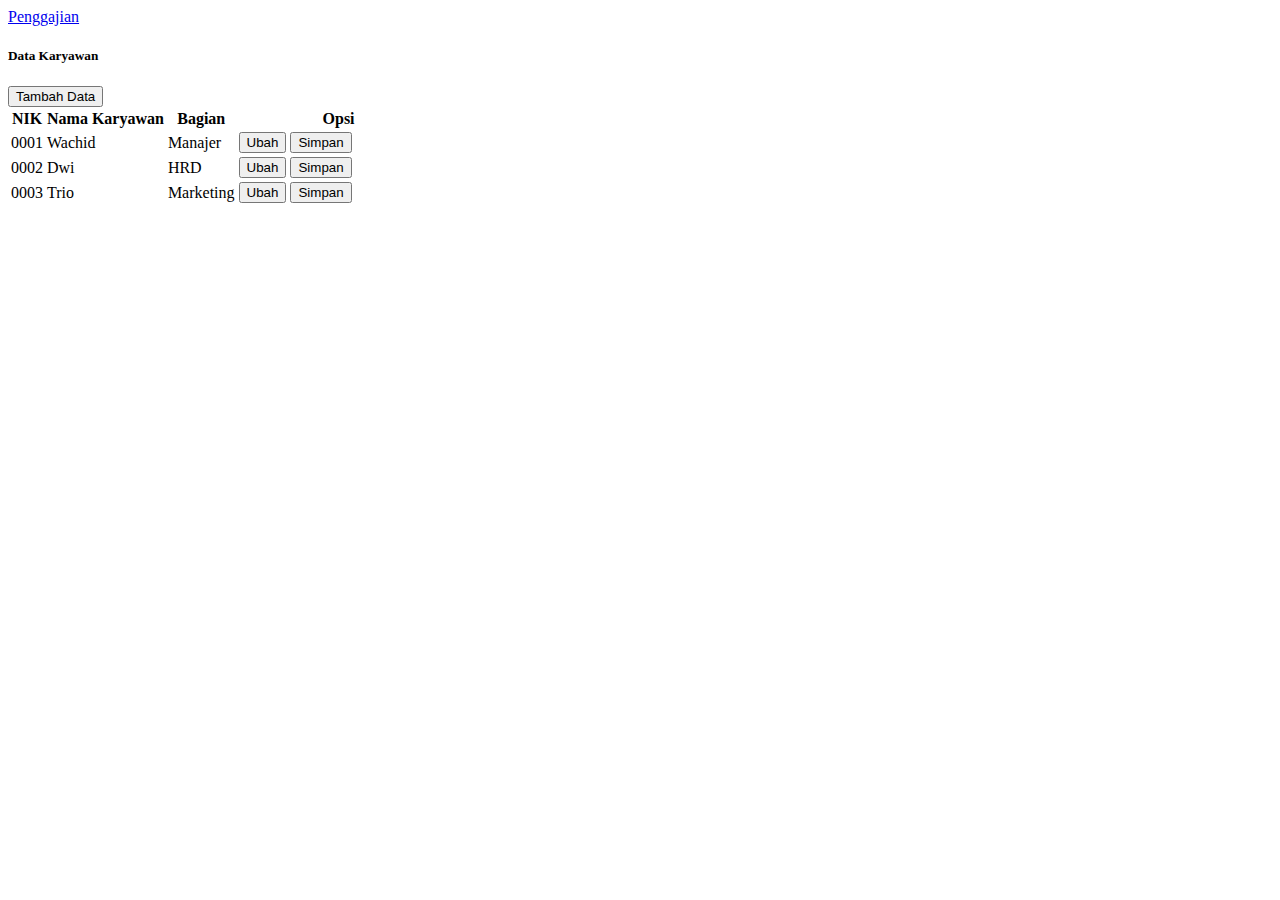
<file: sesi 4/index.html>
<!DOCTYPE html>
<html lang="en">
<head>
    <meta charset="UTF-8">
    <meta http-equiv="X-UA-Compatible" content="IE=edge">
    <meta name="viewport" content="width=device-width, initial-scale=1.0">
    <title>Belajar Bootstrap</title>
    <link href="https://cdn.jsdelivr.net/npm/bootstrap@5.3.2/dist/css/bootstrap.min.css" rel="stylesheet" integrity="sha384-T3c6CoIi6uLrA9TneNEoa7RxnatzjcDSCmG1MXxSR1GAsXEV/Dwwykc2MPK8M2HN" crossorigin="anonymous">
    <link rel="stylesheet" href="https://cdnjs.cloudflare.com/ajax/libs/font-awesome/6.4.2/css/all.min.css" integrity="sha512-z3gLpd7yknf1YoNbCzqRKc4qyor8gaKU1qmn+CShxbuBusANI9QpRohGBreCFkKxLhei6S9CQXFEbbKuqLg0DA==" crossorigin="anonymous" referrerpolicy="no-referrer" />
</head>
<body>
    <nav class="navbar bg-primary navbar-dark">
        <div class="container-fluid">
            <a class="navbar-brand" href="#">Penggajian</a>
        </div>
    </nav>
    <script src="https://cdn.jsdelivr.net/npm/bootstrap@5.3.2/dist/js/bootstrap.bundle.min.js" integrity="sha384-C6RzsynM9kWDrMNeT87bh95OGNyZPhcTNXj1NW7RuBCsyN/o0jlpcV8Qyq46cDfL" crossorigin="anonymous"></script>
    <div class="container-fluid">
        <div class="row mt-2 mb-2">
            <div class="col-md-6">
            <h5>Data Karyawan</h5>
        </div>
        <div class="col-md-6">
        <button class="btn btn-success float-end"><i class="fa fa-plus"></i>Tambah Data</button>
        </div>
        <table class="table table-striped">
            <tr>
                <th>NIK</th>
                <th>Nama Karyawan</th>
                <th>Bagian</th>
                <th style="width: 200px;">Opsi</th>
            </tr>
            <tr>
                <td>0001</td>
                <td>Wachid</td>
                <td>Manajer</td>
                <td>
                    <button class="btn btn-primary"><i class="fa fa-edit"></i>Ubah</button>
                    <button class="btn btn-danger"><i class="fa fa-trash"></i>Simpan</button>
                </td>  
            </tr>
            <tr>
                <td>0002</td>
                <td>Dwi</td>
                <td>HRD</td>
                <td>
                    <button class="btn btn-primary"><i class="fa fa-edit"></i>Ubah</button>
                    <button class="btn btn-danger"><i class="fa fa-trash"></i>Simpan</button>
                </td>
            </tr>
            <tr>
                <td>0003</td>
                <td>Trio</td>
                <td>Marketing</td>
                <td>
                    <button class="btn btn-primary"><i class="fa fa-edit"></i>Ubah</button>
                    <button class="btn btn-danger"><i class="fa fa-trash"></i>Simpan</button>
                </td>
            </tr>
        </table>
    </div>


     
</body>
</html>
</file>
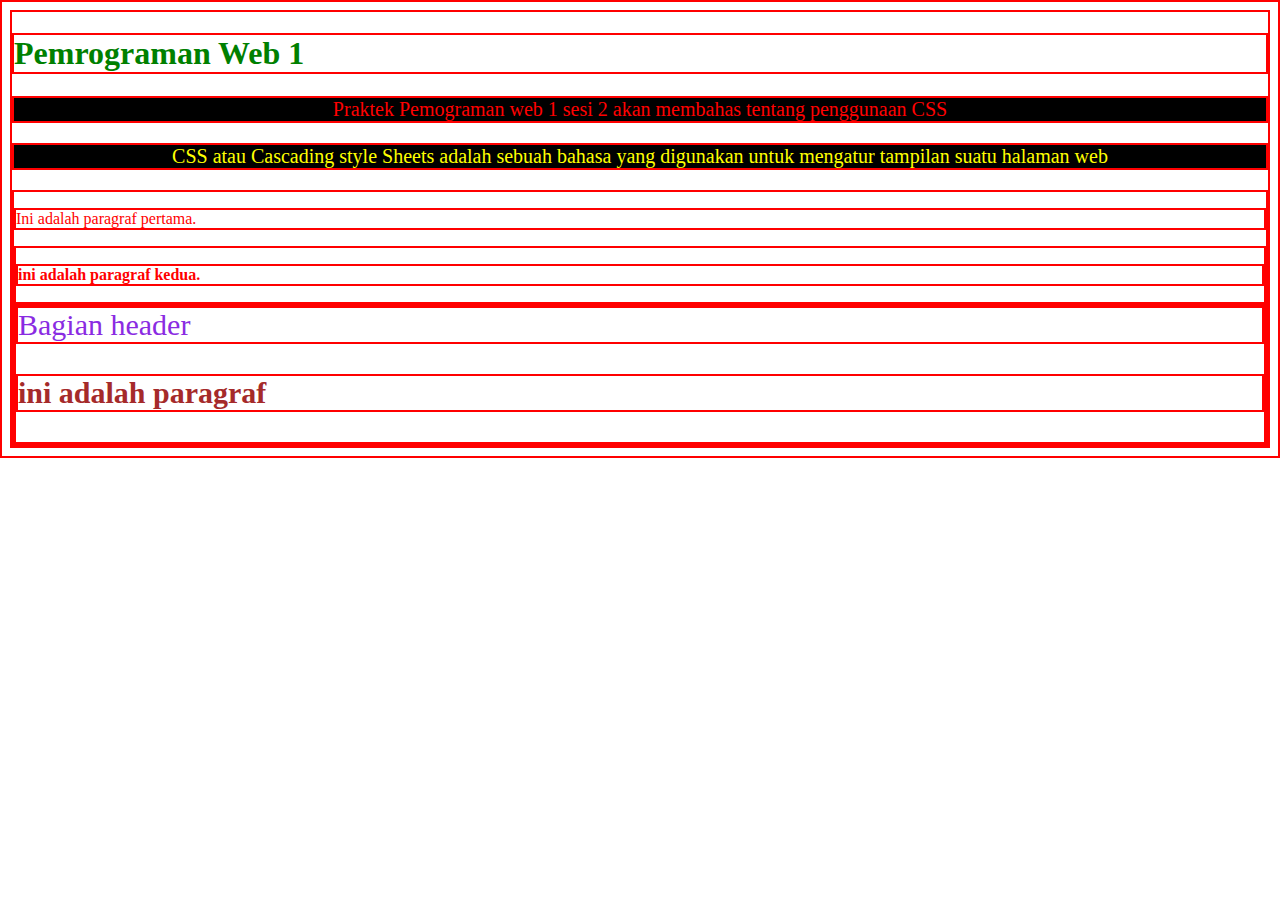
<file: sesi-2/index.html>
<!DOCTYPE html>
<html lang="en">
<head>
    <meta charset="UTF-8">
    <meta http-equiv="X-UA-Compatible" content="IE=edge">
    <meta name="viewport" content="width=device-width, initial-scale=1.0">
    <title>Document</title>
    <style>
         *{
            color: blue;
            border: 2px solid red;
        }
        *{
            color: blue;
        }
        h1{
            color: green;
        }
        .teks-merah, #teks-kuning {
            font-size: 20px;
            text-align: center;
            background-color: black;
            
        }

        #teks-kuning {
            font-size: 20px;
            text-align: center;
            background-color: black;
            
        }

        .teks-merah {
            color: red;
        }

        #teks-kuning {
            color: yellow;
        }

        div p {
            color: red;
        }
        div > div > p {
            font-weight: bold;
        }


        .subbagian {
            font-size: 30px;
        }
        .subbagian.subbagian.header {
            color: blueviolet;
        }
        .subbagian#teks {
            color: brown;
        }

        p:hover {
            background-color: aqua;
        }

       
 
    
    </style>
</head>
<body>
    <h1>Pemrograman Web 1</h1>
    <p class="teks-merah">Praktek Pemograman web 1 sesi 2 akan membahas tentang penggunaan CSS 
</p>
<p id="teks-kuning">CSS atau Cascading style Sheets adalah sebuah bahasa yang digunakan untuk mengatur tampilan suatu halaman web</p>

<div>
    <p> Ini adalah paragraf pertama.</p>
    <div>
        <p> ini adalah paragraf kedua.</p>
    </div>

    <div> 
            <div class="subbagian header">Bagian header</div> 
            <p class="subbagian" id="teks">ini adalah paragraf</p> 
    </div>
</div>
</body>
</html>
</file>
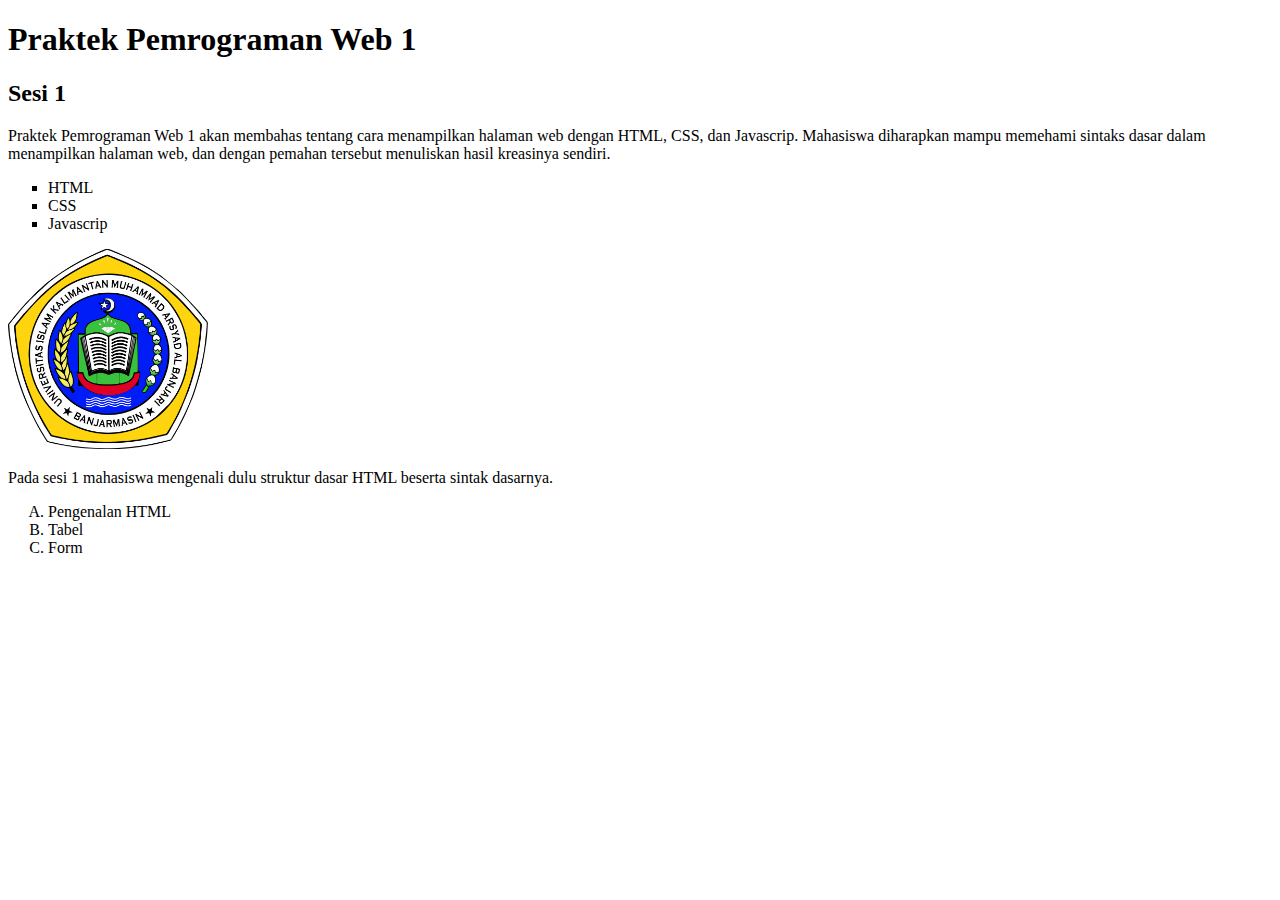
<file: sesi1/index.html>
<!DOCTYPE html>
<html lang="en">

<head>
    <meta charset="UTF-8">
    <meta http-equiv="X-UA-Compatible" content="IE=edge">
    <meta name="viewport" content="width=device-width, initial-scale=1.0">
    <title>Document</title>
</head>

<body>
    <h1>Praktek Pemrograman Web 1</h1>
    <h2>Sesi 1</h2>
    <p>Praktek Pemrograman Web 1 akan membahas tentang cara menampilkan halaman web dengan HTML, CSS, dan Javascrip. Mahasiswa diharapkan mampu memehami sintaks dasar dalam menampilkan halaman web, dan dengan pemahan tersebut menuliskan hasil kreasinya sendiri.</p>
   
    <ul style="list-style-type:square;">
        <li>HTML</li>
        <li>CSS</li>
        <li>Javascrip</li>
    </ul>
    <img src="logo-uniska.png.png" widht="200" height="200">
    <p>Pada sesi 1 mahasiswa mengenali dulu struktur dasar HTML beserta sintak dasarnya.</p>
    <ol type="A">
        <li>Pengenalan HTML</li>
        <li>Tabel</li>
        <li>Form</li>
    </ol>
</body>

</html>
</file>
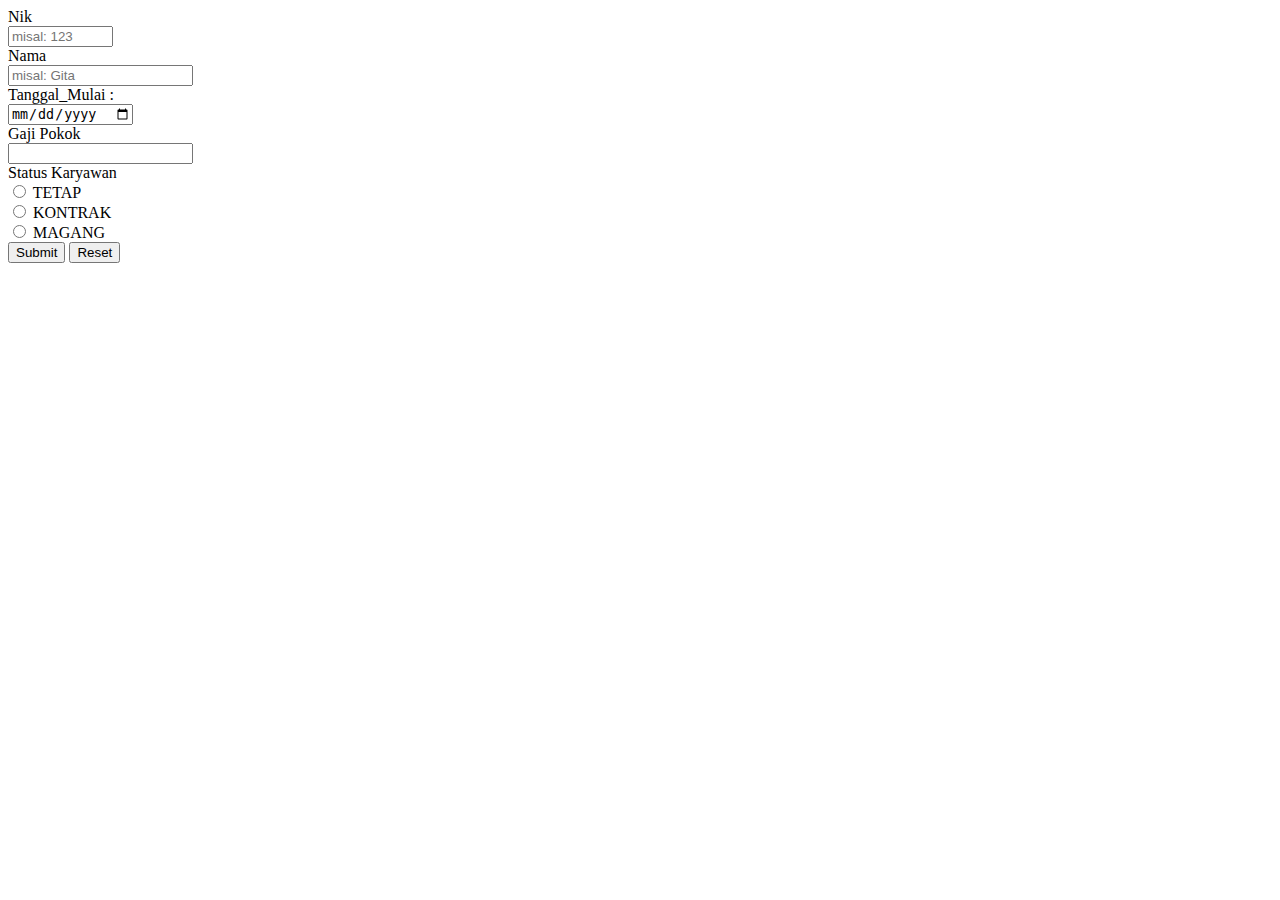
<file: sesi3/index.html>
<!DOCTYPE html>
<html lang="en">
<head>
    <meta charset="UTF-8">
    <meta http-equiv="X-UA-Compatible" content="IE=edge">
    <meta name="viewport" content="width=device-width, initial-scale=1.0">
    <title>Document</title>
</head>
<body>
    <form action="">
        <label for="nik">Nik</label><br>
        <input type="text" id="nik" name="nik" size="10" maxlength="10" required placeholder="misal: 123"><br>
        <label for="nama">Nama</label><br>

        <input type="text" id="nama" name="nama" required placeholder="misal: Gita"><br>
        <label for="nama">Tanggal_Mulai :</label><br>

        <input type="date" id="tanggal_mulai" name="tanggal_mulai" required min="2022-01-11"><br>
        <label for="gaji_pokok">Gaji Pokok</label><br>

        <input type="number" id="gaji_pokok" name="gaji_pokok" required  min="1000000" step="1000"><br>
        <label for="">Status Karyawan</label><br>
        <input type="radio" id="tetap" name="status_karyawan" value="TETAP">
        <label for="tetap">TETAP</label><br>
        <input type="radio" id="kontrak" name="status_karyawan" value="KONTRAK">
        <label for="kontrak">KONTRAK</label><br>
        <input type="radio" id="magang" name="status_karyawan" value="MAGANG">
        <label for="magang">MAGANG</label><br>
        
        <input type="submit" id="btn_submit" name="btn_submit" value="Submit">
        <input type="reset" id="btn_reset" name="btn_reset" value="Reset">
    

    </form>

</body>
</html>
</file>
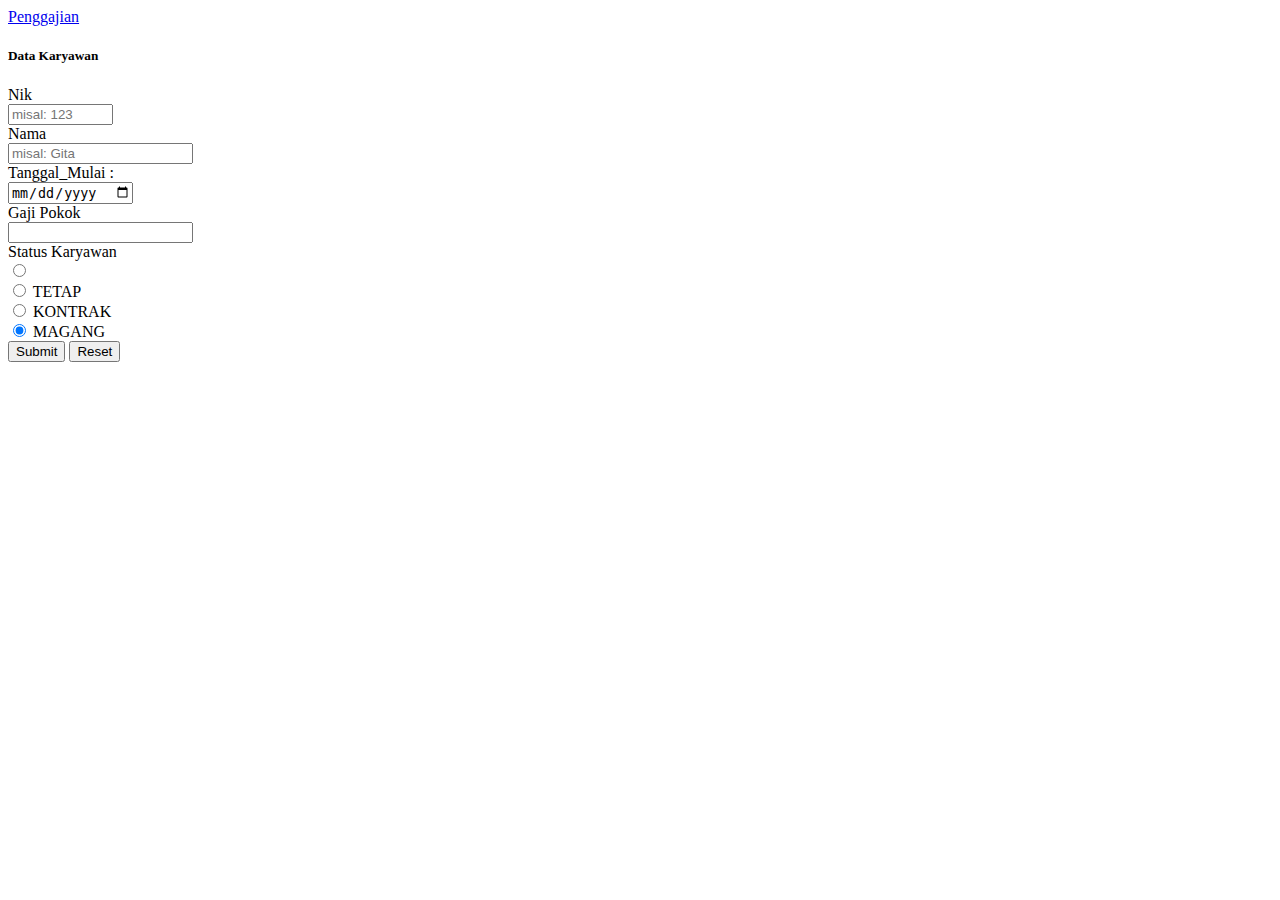
<file: sesi 4/tambah.html>
<!DOCTYPE html>
<html lang="en">
<head>
    <meta charset="UTF-8">
    <meta http-equiv="X-UA-Compatible" content="IE=edge">
    <meta name="viewport" content="width=device-width, initial-scale=1.0">
    <title>Belajar Bootstrap</title>
    <link href="https://cdn.jsdelivr.net/npm/bootstrap@5.3.2/dist/css/bootstrap.min.css" rel="stylesheet" integrity="sha384-T3c6CoIi6uLrA9TneNEoa7RxnatzjcDSCmG1MXxSR1GAsXEV/Dwwykc2MPK8M2HN" crossorigin="anonymous">
    <link rel="stylesheet" href="https://cdnjs.cloudflare.com/ajax/libs/font-awesome/6.4.2/css/all.min.css" integrity="sha512-z3gLpd7yknf1YoNbCzqRKc4qyor8gaKU1qmn+CShxbuBusANI9QpRohGBreCFkKxLhei6S9CQXFEbbKuqLg0DA==" crossorigin="anonymous" referrerpolicy="no-referrer" />
</head>
<body>
    <nav class="navbar bg-primary navbar-dark">
        <div class="container-fluid">
            <a class="navbar-brand" href="#">Penggajian</a>
        </div>
    </nav>
    <div class="container-fluid">
        <div class="row mt-2">
            <h5>Data Karyawan</h5>
            <form action="">
               <div class="mb-3"> 
                <label for="nik">Nik</label><br>
                <input type="text" id="nik" name="nik" size="10" maxlength="10" required placeholder="misal: 123"><br>
                </div>

                <div class="mb-3"></div>
                <label for="nama">Nama</label><br>
                <input type="text" id="nama" name="nama" required placeholder="misal: Gita"><br>
                </div>

                <div class="mb-3"> 
                <label for="nama">Tanggal_Mulai :</label><br>
                <input type="date" id="tanggal_mulai" name="tanggal_mulai" required min="2022-01-11"><br>
                </div>

                <div class="mb-3">
                <label for="gaji_pokok">Gaji Pokok</label><br>
                <input type="number" id="gaji_pokok" name="gaji_pokok" required  min="1000000" step="1000"><br>
                </div>

                <div class="mb-3">
                <label for="">Status Karyawan</label><br>
                <input type="radio" id="tetap" name="status_karyawan" value="TETAP">
                </div>

                <div class="form-check">
                    <input class="form-check-input" type="radio" name="status_karyawan" id="tetap" value="TETAP" checked>
                    <label class="form-check-label" for="tetap">TETAP</label>
                </div>

                <div class="form-check">
                    <input class="form-check-input" type="radio" name="status_karyawan" id="kontrak" value="KONTRAK" checked>
                    <label class="form-check-label" for="tetap">KONTRAK</label>
                </div>

                <div class="form-check">
                    <input class="form-check-input" type="radio" name="status_karyawan" id="magang" value="MAGANG" checked>
                    <label class="form-check-label" for="tetap">MAGANG</label>
                </div>
            </div>  

            <button type="submit" class="btn btn success" id="btn_submit" name="btn_submit" value="Submit">
                <i class="fa fa-save"></i> Submit
            </button>
            <button type="reset" class="btn btn primary" id="btn_reset" name="btn_reset" value="Reset">
                <i class="fa fa-rotate"></i> Reset
            </button>
            </form>
        </div>
            </div>
            <script src="https://cdn.jsdelivr.net/npm/bootstrap@5.3.2/dist/js/bootstrap.bundle.min.js" integrity="sha384-C6RzsynM9kWDrMNeT87bh95OGNyZPhcTNXj1NW7RuBCsyN/o0jlpcV8Qyq46cDfL" crossorigin="anonymous"></script>
</body>
</html>
</file>
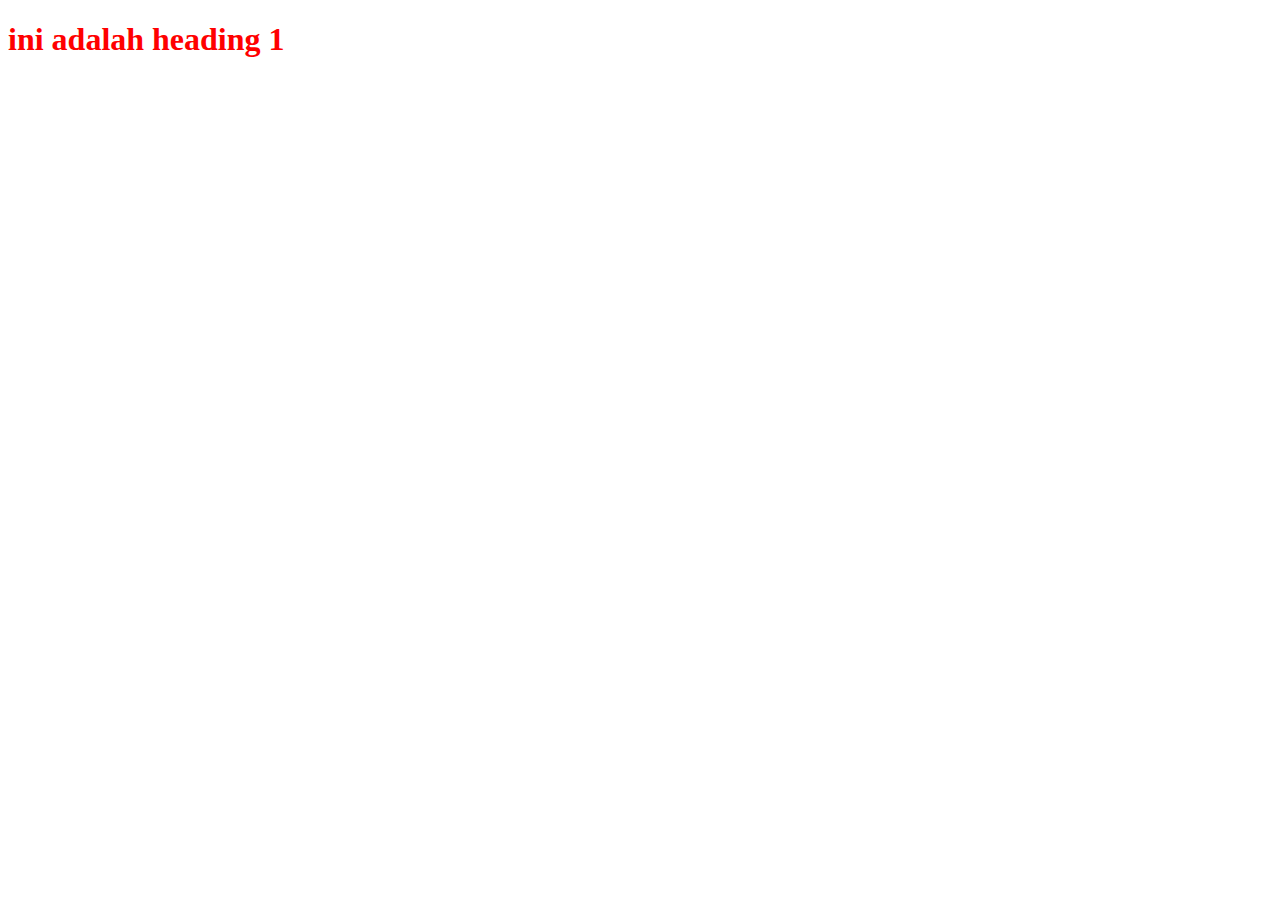
<file: sesi-2/eksternal.html>
<!DOCTYPE html>
<html lang="en">
<head>
    <meta charset="UTF-8">
    <meta http-equiv="X-UA-Compatible" content="IE=edge">
    <meta name="viewport" content="width=device-width, initial-scale=1.0">
    <link rel="stylesheet" href="style.css">
    <title>Document</title>
</head>
<body>
    <h1> ini adalah heading 1</h1>
</body>
</html>
</file>
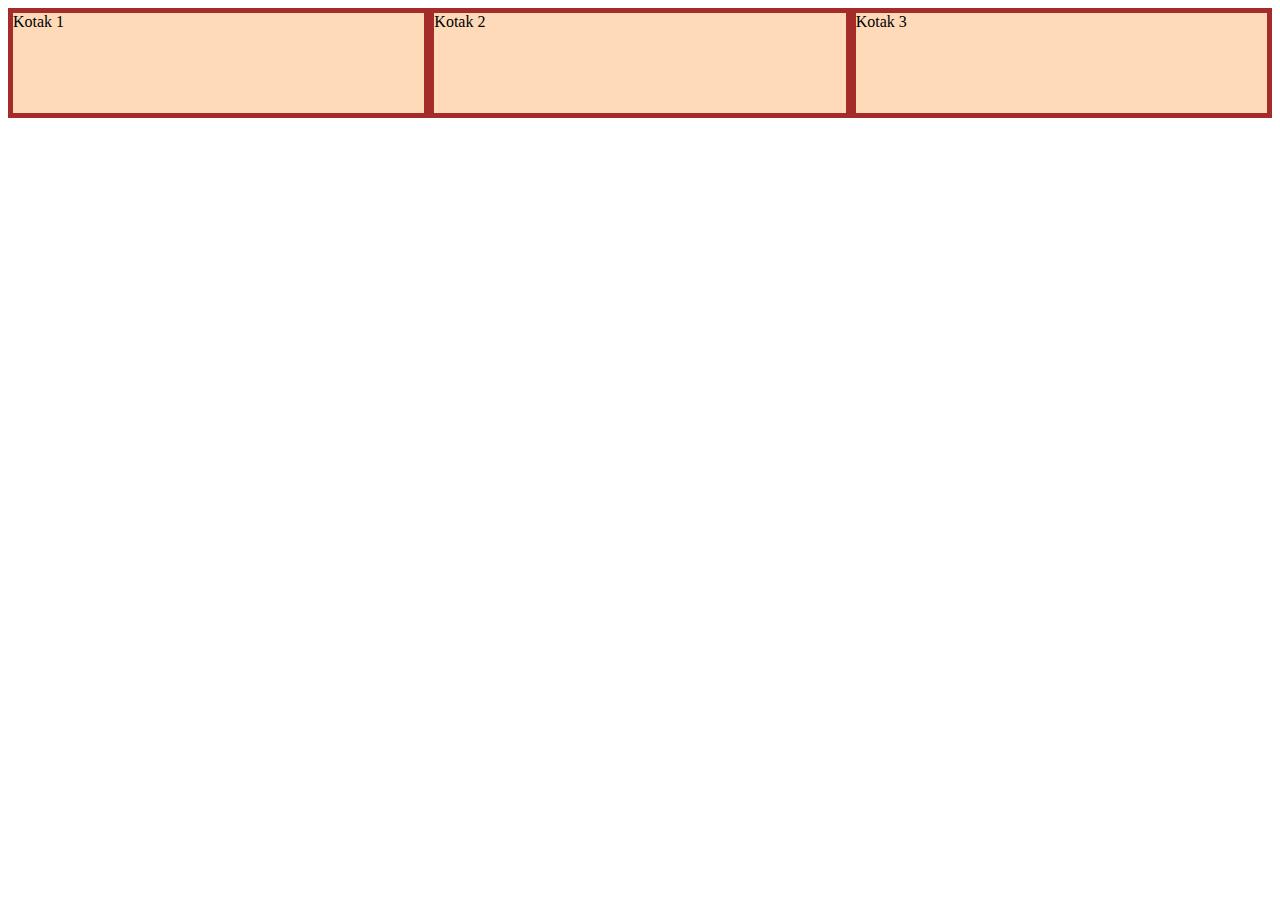
<file: sesi-2/flexbox.html>
<!DOCTYPE html>
<html lang="en">
<head>
    <meta charset="UTF-8">
    <meta http-equiv="X-UA-Compatible" content="IE=edge">
    <meta name="viewport" content="width=device-width, initial-scale=1.0">
    <title>Document</title>
    <link rel="stylesheet" href="flex.css">
</head>
<body>
    <div class="container">
        <div class="satu">Kotak 1</div>
        <div class="dua">Kotak 2</div>
        <div class="tiga">Kotak 3</div>
    </div>
</body>
</html>
</file>
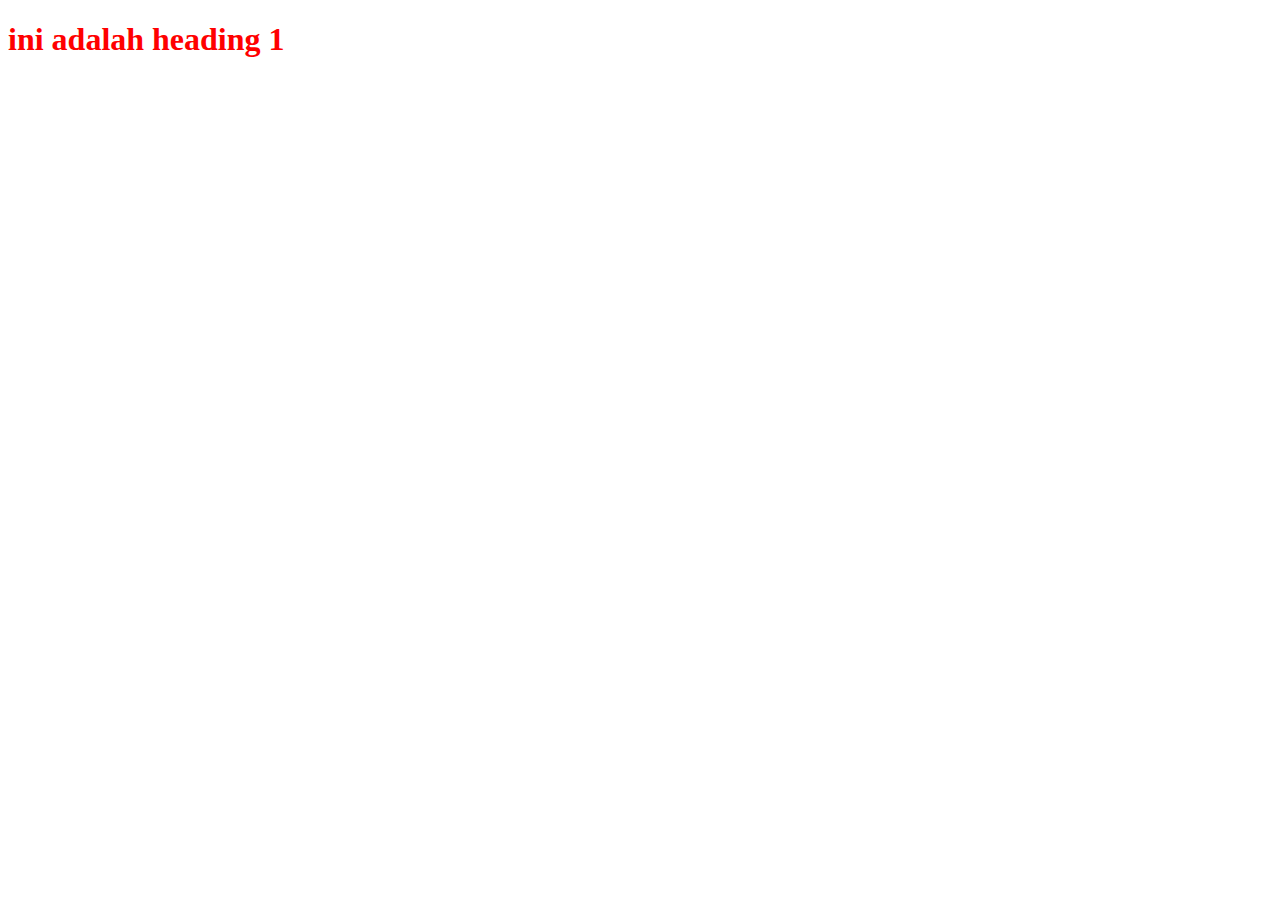
<file: sesi-2/internal.html>
<!DOCTYPE html>
<html lang="en">
<head>
    <meta charset="UTF-8">
    <meta http-equiv="X-UA-Compatible" content="IE=edge">
    <meta name="viewport" content="width=device-width, initial-scale=1.0">
    <title>Document</title>
    <style>
        h1 {
            color: red;
        }
    </style>
</head>
<body>
   <h1> ini adalah heading 1</h1> 
</body>
</html>
</file>
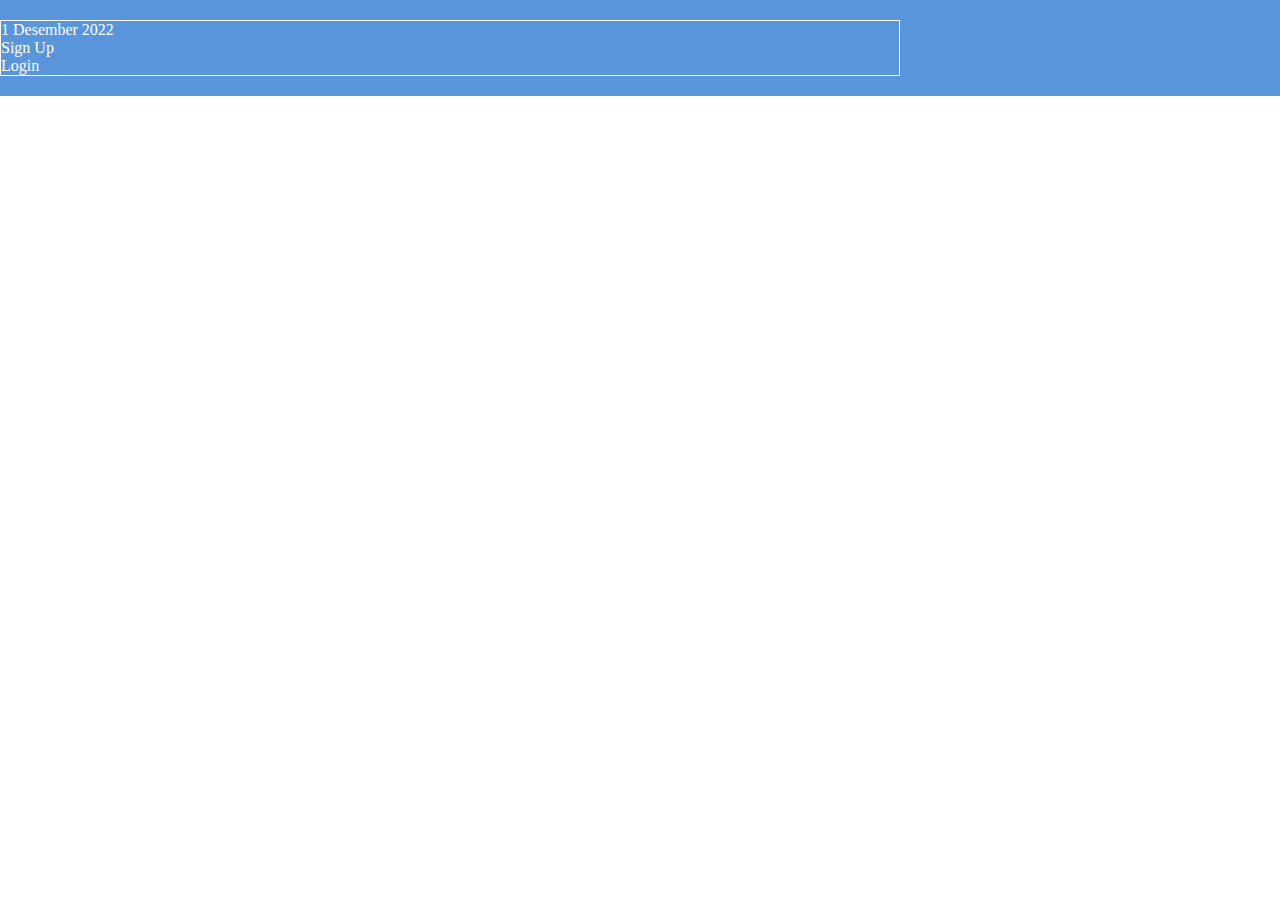
<file: sesi-2/landingpage.html>
<!DOCTYPE html>
<html lang="en">
<head>
    <meta charset="UTF-8">
    <meta http-equiv="X-UA-Compatible" content="IE=edge">
    <meta name="viewport" content="width=device-width, initial-scale=1.0">
    <link rel="stylesheet" href="styles.css">
    <title>Document</title>
</head>
<body>
    <div class="menu-container">
        <div class="menu">
            <div class="date 1">1 Desember 2022</div>
            <div class="link">
            <div class="signup">Sign Up</div>
            <div class="login">Login</div>
        </div>
    </div>
</body>
</html>
</file>
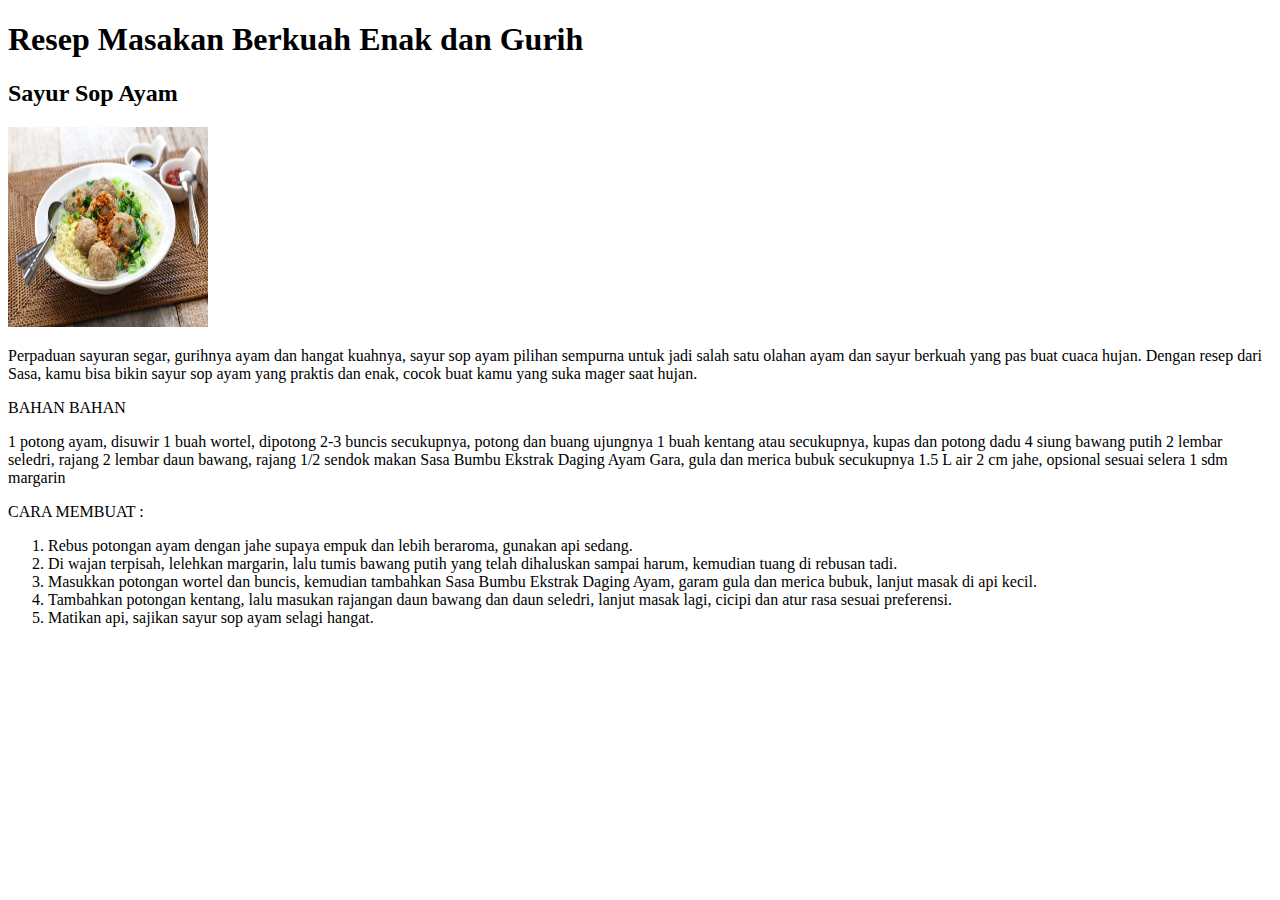
<file: sesi1/Latihan 1.1.html>
<!DOCTYPE html>
<html lang="en">
<head>
    <meta charset="UTF-8">
    <meta http-equiv="X-UA-Compatible" content="IE=edge">
    <meta name="viewport" content="width=device-width, initial-scale=1.0">
    <title>Document</title>
</head>
<body>
    <h1>Resep Masakan Berkuah Enak dan Gurih</h1>
    <h2>Sayur Sop Ayam</h2>

    <img src="latihan 1.jpg" height="200" width="200">

    <p>Perpaduan sayuran segar, gurihnya ayam dan hangat kuahnya, sayur sop ayam pilihan sempurna untuk jadi salah satu olahan ayam dan sayur berkuah yang pas buat cuaca hujan. Dengan resep dari Sasa, kamu bisa bikin sayur sop ayam yang praktis dan enak, cocok buat kamu yang suka mager saat hujan.</p>
    <p>BAHAN BAHAN</p>
    <p>1 potong ayam, disuwir
        1 buah wortel, dipotong
        2-3 buncis secukupnya, potong dan buang ujungnya
        1 buah kentang atau secukupnya, kupas dan potong dadu
        4 siung bawang putih
        2 lembar seledri, rajang
        2 lembar daun bawang, rajang
        1/2 sendok makan Sasa Bumbu Ekstrak Daging Ayam
        Gara, gula dan merica bubuk secukupnya
        1.5 L air
        2 cm jahe, opsional sesuai selera
        1 sdm margarin</p>
    <p>CARA MEMBUAT :</p>
    <ol>
        <li>Rebus potongan ayam dengan jahe supaya empuk dan lebih beraroma, gunakan api sedang.</li>
        <li>Di wajan terpisah, lelehkan margarin, lalu tumis bawang putih yang telah dihaluskan sampai harum, kemudian tuang di rebusan tadi.</li>
        <li>Masukkan potongan wortel dan buncis, kemudian tambahkan Sasa Bumbu Ekstrak Daging Ayam, garam gula dan merica bubuk, lanjut masak di api kecil.</li>
        <li>Tambahkan potongan kentang, lalu masukan rajangan daun bawang dan daun seledri, lanjut masak lagi, cicipi dan atur rasa sesuai preferensi.</li>
        <li>Matikan api, sajikan sayur sop ayam selagi hangat.</li>
    </ol> 
</body>
</html>
</file>
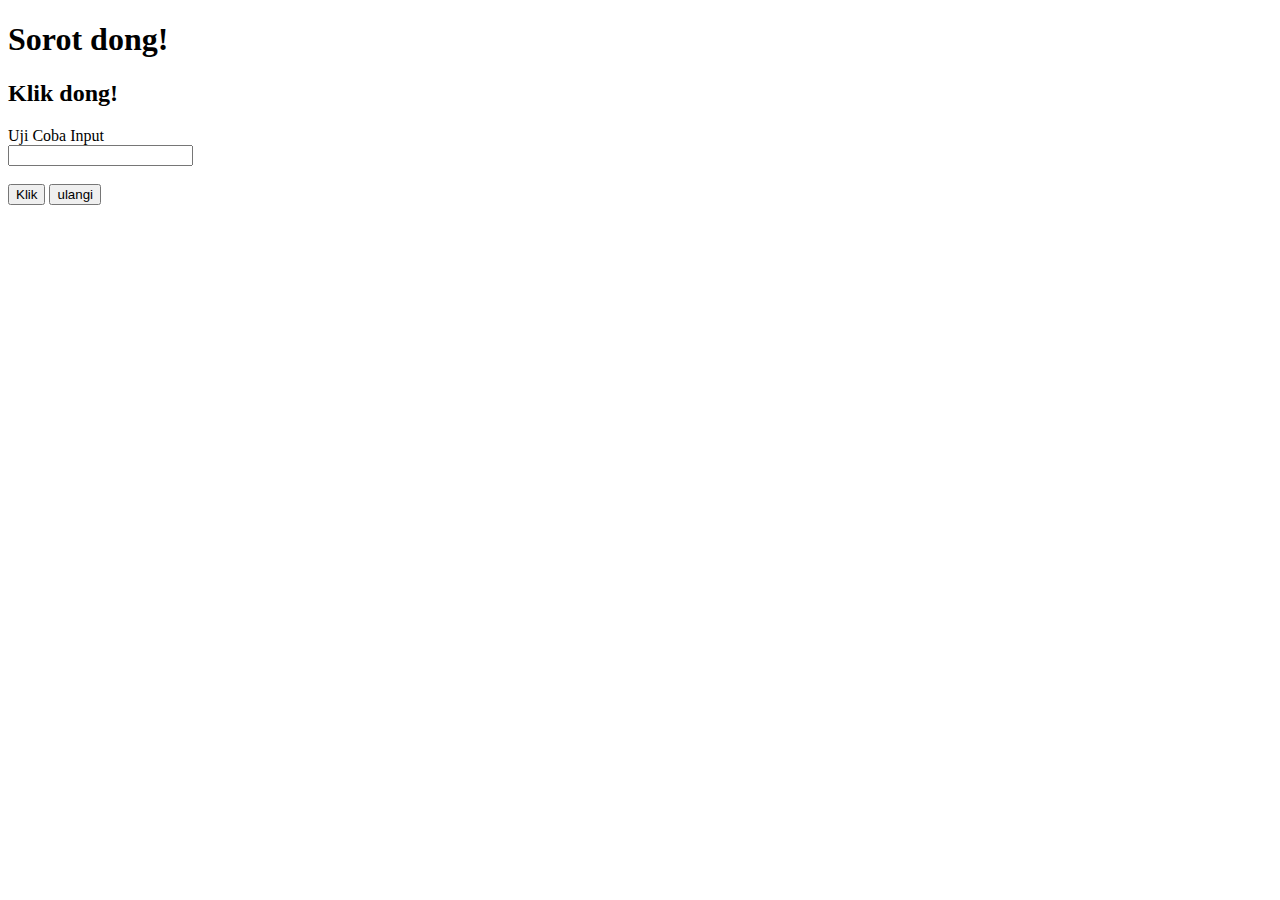
<file: sesi3/belajar.html>
<!DOCTYPE html>
<html lang="en">
<head>
    <meta charset="UTF-8">
    <meta http-equiv="X-UA-Compatible" content="IE=edge">
    <meta name="viewport" content="width=device-width, initial-scale=1.0">
    <title>Belajar Event Javascript</title>
</head>
<body>
    <h1 id="uji_heading"
     onmouseover="sorot (this)"
     onmouseout="keluarsorot(this)">
    Sorot dong!
    </h1>

    <h2 id="uji_klik" onmousedown="tahan (this)" onmouseup="lepas (this)">
        Klik dong!
    </h2>

    <label for="uji_input">Uji Coba Input</label><br>
    <input type="text" id="uji_input"><br>
    <span id="uji_span"></span><br>
    <button onclick="klik()">Klik</button>
    <button onclick="ulangi()">ulangi</button>
    <script>
        function sorot(obj) {
            obj.innerHTML ="sudah disorot";
        }
        function keluarsorot(obj) {
            obj.innerHTML ="Sorot lagi dong";
        }
        function tahan(obj){
            obj.innerHTML ="Lepasin..."
        }
        function lepas(obj){
            obj.innerHTML="Klik lagi dong"
        } 
        function klik(){
            valueInput = document.getElementById('uji_input').value;
            document.getElementById('uji_span').innerHTML = valueInput;
        }
        function ulangi(){
            document.getElementById('uji_input').value ="";
            document.getElementById('uji_span').innerHTML ="";
            document.getElementById('uji_heading').innerHTML ="Sorot dong";
            document.getElementById('uji_klik').innerHTML ="Klik dong";
        }
        function klik(){
            valueInput = document.getElementById('uji_input').value;
            span = document.getElementById('uji_span');

            if (valueInput == ""){
                span.innerHTML = "Inputan kosong";
                span.style = "color:red";
            } else {
                span.innerHTML = "input : '"+ valueInput+"'";
                span.style = "color:blue";
            }
        }
    </script>
</body>
</html>
</file>
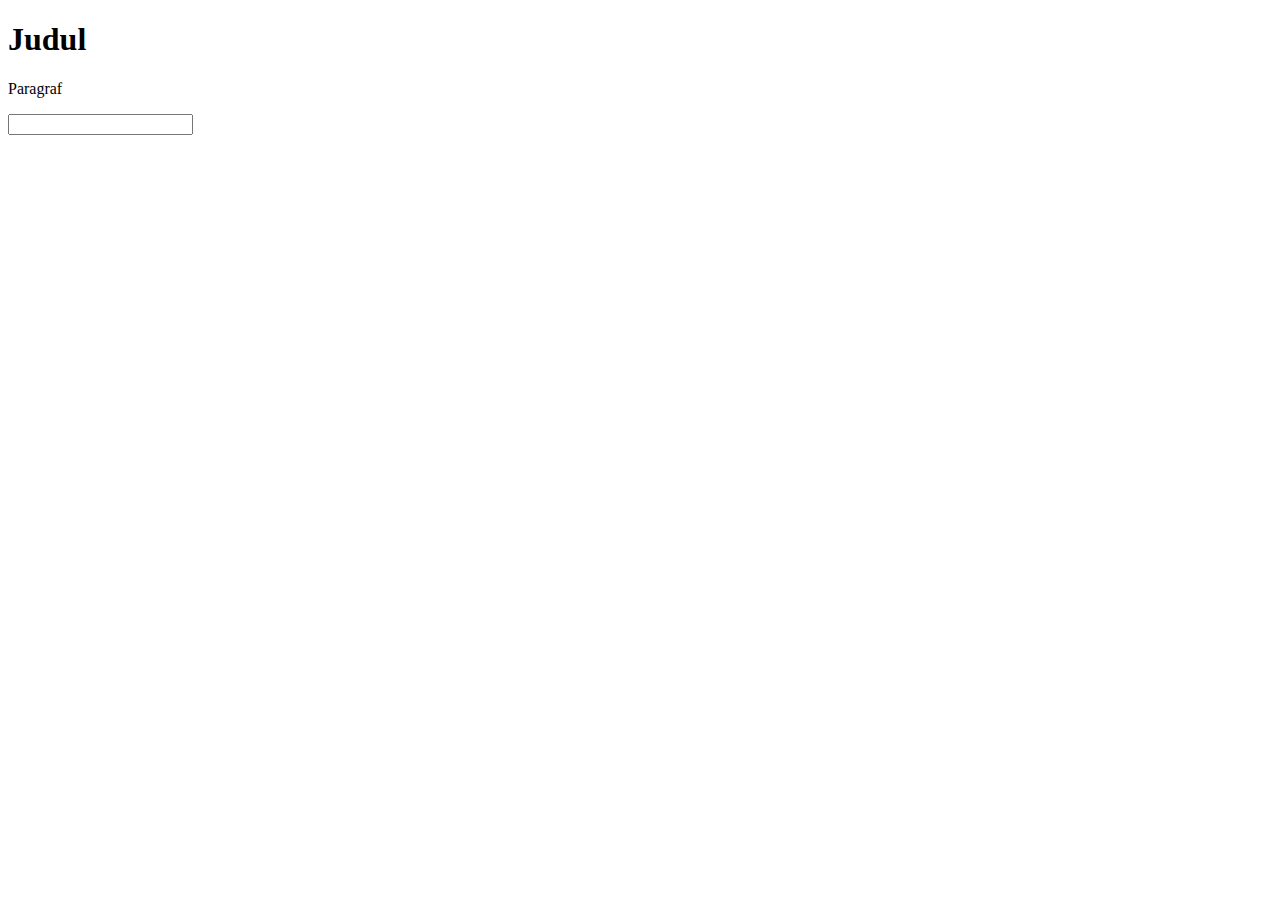
<file: sesi3/belajardom.html>
<!DOCTYPE html>
<html lang="en">
<head>
    <meta charset="UTF-8">
    <meta http-equiv="X-UA-Compatible" content="IE=edge">
    <meta name="viewport" content="width=device-width, initial-scale=1.0">
    <title>Belajar DOM</title>
</head>
<body>
    <h1 id="uji_heading"></h1>
    <p id="uji_paragraf"></p>
    <input type="text" id="uji_input">

    <script>
        document.getElementById('uji_heading').innerHTML="Judul";
        document.getElementById('uji_paragraf').innerHTML="Paragraf";
        document.getElementById('uji_input').innerHTML="Input;"

        ujiHeading.innerHTML ="Judul"
        ujiParagraf.innerHTML="Paragraf"
        ujiInput.value="input";
    </script>
</body>
</html>
</file>
<file: sesi-2/style.css>
h1 {
    color: red;
}

.kotak-satu {
    padding: 20px;
    margin: 10px;
    border: 2px;
    background-color: lightblue;
}
    
.kotak-dua {    
    padding: 20px;
    margin: 10px;
    border: 2px solid red;
    background-color: palegreen;
    max-width: 50%;
}    
.kotak-tiga {  
    padding-left: 50px;
    margin-top: 50px;
    margin-left: 50px;
    border-left: 2px dotted red;
    background-color: burlywood;
    width: 300px;
    height: 200px;
}
</file>
<file: sesi-2/flex.css>
.container {
    display: flex;
}

.container div {
    background: peachpuff;
    border: 5px solid brown;
    height: 100px;
    flex: 1;
}
</file>
<file: sesi-2/styles.css>
* {
    margin: 0;
    padding: 0;
    box-sizing: border-box;
}

.menu-container {
    color: white;
    background-color: #5995DA ;
    padding: 20px 0;
}

.menu {
    border: 1px solid white;
    width: 900px;
}
</file>
